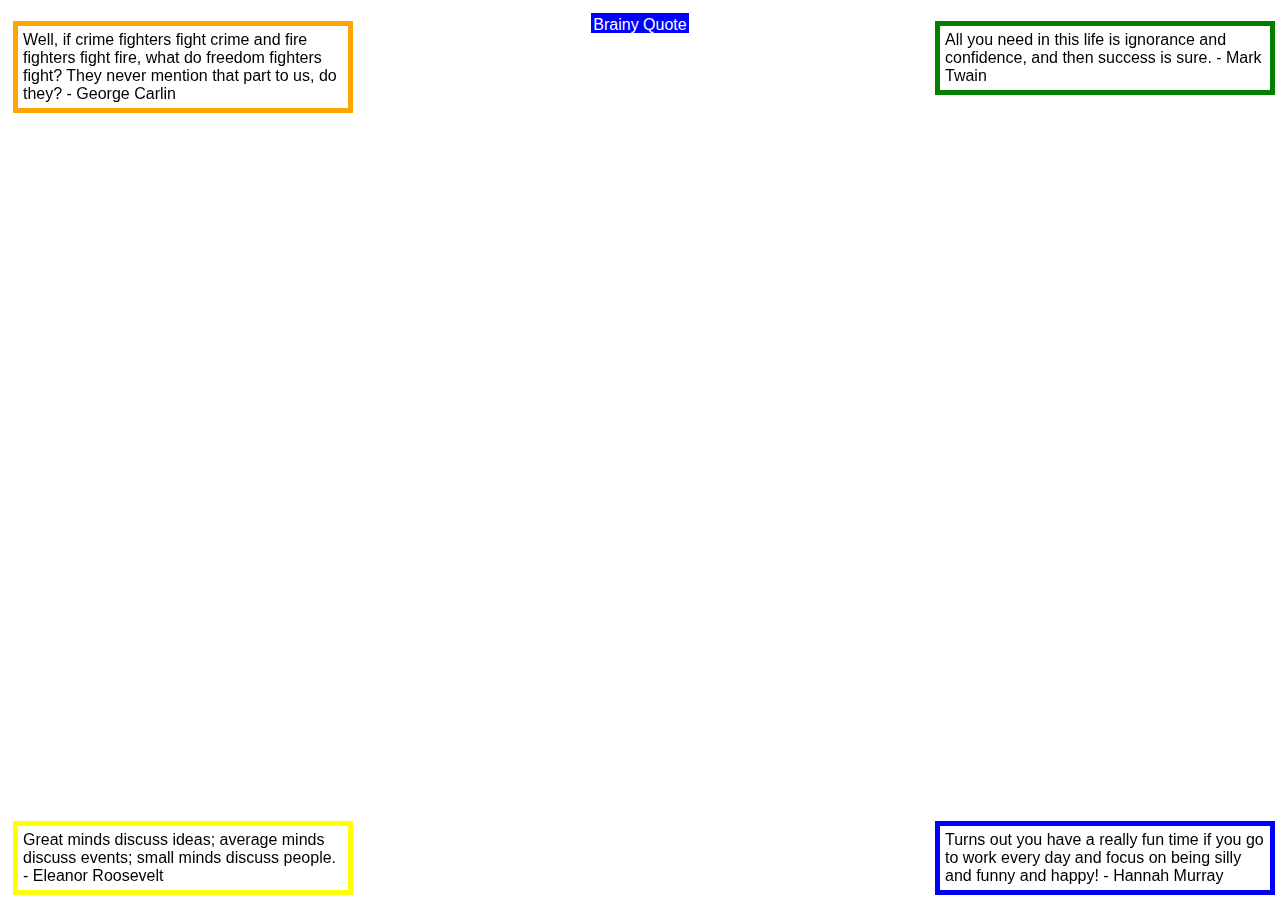
<file: site/css/index.htm>
<!DOCTYPE html>
<html>
<head>
  <title>Blocks</title>
  <!-- Do not change this file - add your CSS styling 
       rules to the blocks.css file included below -->
  <link type="text/css" rel="stylesheet" href="blocks.css">
</head>
<body>
<div id="one">
Turns out you have a really fun time if you 
go to work every day and focus on being 
silly and funny and happy! - Hannah Murray
</div>
<div id="two">
All you need in this life is ignorance and confidence, 
and then success is sure. - Mark Twain
</div>
<div id="three">
Well, if crime fighters fight crime and fire fighters 
fight fire, what do freedom fighters fight? They never 
mention that part to us, do they? - George Carlin
</div>
<div id="four">
Great minds discuss ideas; average minds discuss events;
small minds discuss people. - Eleanor Roosevelt
</div>
<p id="link">
<a href="https://www.brainyquote.com/" target="_blank">
Brainy Quote
</a>
</p>
</body>
</html>
</file>
<file: site/css/blocks.css>
/* This is a partial blocks.css, you need to add more rules
   to this file to complete the assignment.  Do not add any CSS
   styling to the original index.htm / start.htm */

body {
    font-family: "Helvetica Neue", Helvetica, Arial, sans-serif;
}

/* Here is one of many  CSS rules you will need... */
#one {
  position: fixed;
  margin : 5px;
  padding: 5px;
  border: 5px solid blue;
  width: 25%;
  bottom: 0;
  right: 0;
}

#two {
  position: fixed;
  margin : 5px;
  padding: 5px;
  border: 5px solid green;
  width: 25%;
  right: 0;
}

#three {
  position: fixed;
  margin : 5px;
  padding: 5px;
  border: 5px solid orange;
  width: 25%;

}

#four {
  position: fixed;
  margin : 5px;
  padding: 5px;
  border: 5px solid yellow;
  width: 25%;
  bottom: 0;
}

#link{
  text-align:center;
}

a{
  margin: 5px;
  padding: 3px 2px 0px 2px;
  text-decoration:none;
  background-color: #2f418e;
  color: white;
  background-color: blue;
  font-size: 1rem;
  font-weight: 500;
  font-family: helvetica neue,Helvetica,Arial,sans-serif;
}
</file>
